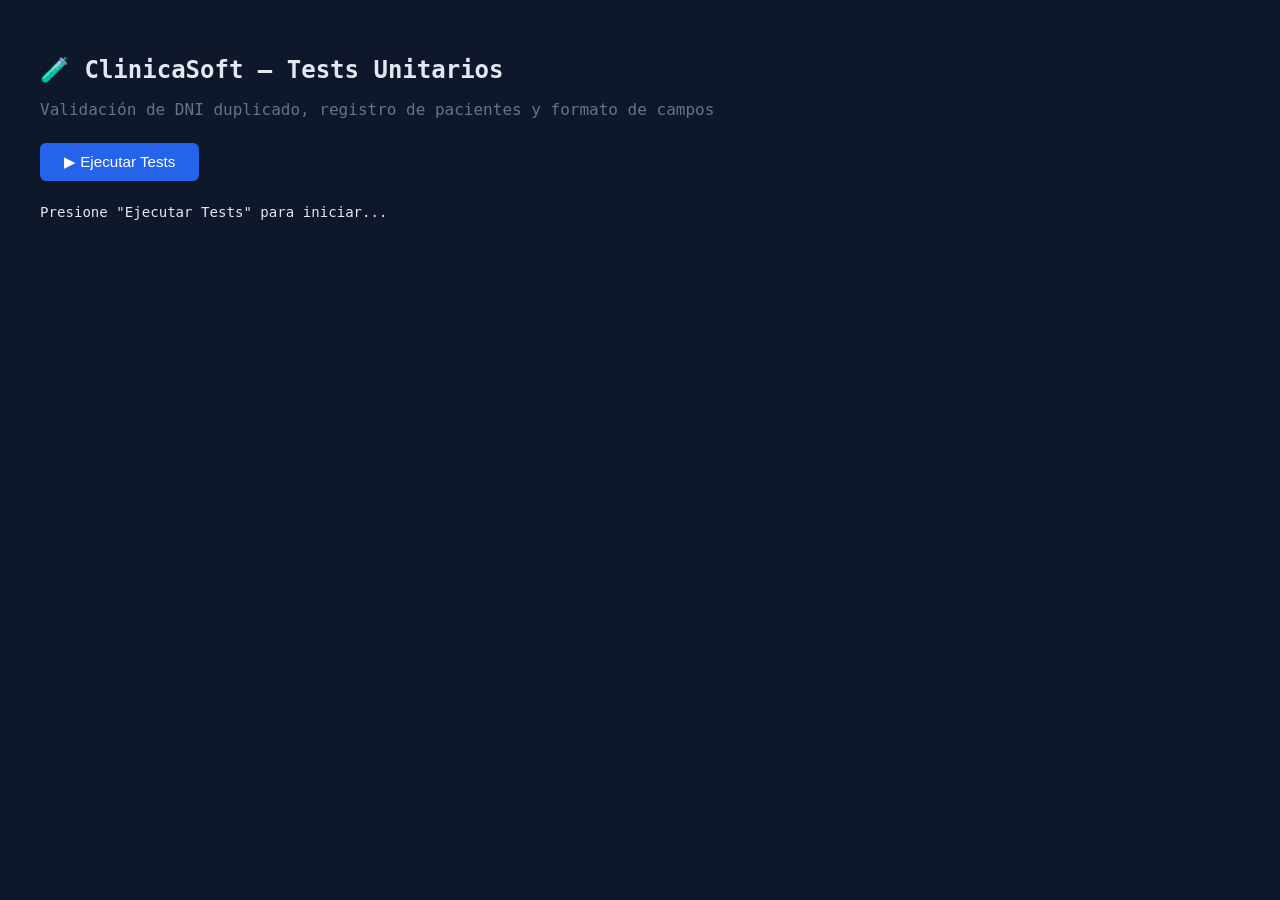
<file: tests/test-runner.html>
<!DOCTYPE html>
<html lang="es-PE">
<head>
  <meta charset="UTF-8">
  <meta name="viewport" content="width=device-width, initial-scale=1.0">
  <title>ClinicaSoft — Tests Unitarios</title>
  <style>
    body { font-family: 'Consolas', monospace; background: #0f172a; color: #e2e8f0; padding: 40px; margin: 0; }
    h1 { font-size: 1.5rem; margin-bottom: 8px; }
    .sub { color: #64748b; margin-bottom: 24px; }
    #output { white-space: pre-wrap; font-size: 0.88rem; line-height: 1.6; }
    .btn { background:#2563eb; color:#fff; border:none; padding:10px 24px; border-radius:6px; font-size:0.95rem; cursor:pointer; margin-bottom:20px; }
    .btn:hover { background:#1d4ed8; }
    .btn:disabled { opacity:0.5; cursor:not-allowed; }
    .summary { padding:16px 20px; border-radius:8px; margin-top:16px; font-weight:600; }
    .summary.pass { background:#065f46; color:#a7f3d0; }
    .summary.fail { background:#7f1d1d; color:#fca5a5; }
  </style>
</head>
<body>
  <h1>🧪 ClinicaSoft — Tests Unitarios</h1>
  <p class="sub">Validación de DNI duplicado, registro de pacientes y formato de campos</p>
  <button class="btn" id="runBtn" onclick="ejecutarTests()">▶ Ejecutar Tests</button>
  <div id="output">Presione "Ejecutar Tests" para iniciar...</div>

  <script src="../js/data.js"></script>
  <script src="../js/validators.js"></script>
  <script src="../js/paciente-service.js"></script>
  <script src="test-pacientes.js"></script>
  <script>
    async function ejecutarTests() {
      const btn = document.getElementById('runBtn');
      const out = document.getElementById('output');
      btn.disabled = true;
      btn.textContent = '⏳ Ejecutando...';
      const result = await TestsPacientes.runAll();
      out.textContent = result.output;
      const summary = document.createElement('div');
      summary.className = `summary ${result.failed === 0 ? 'pass' : 'fail'}`;
      summary.textContent = result.failed === 0
        ? `✅ ${result.passed} tests pasaron correctamente.`
        : `❌ ${result.failed} test(s) fallaron.`;
      out.parentNode.appendChild(summary);
      btn.textContent = '▶ Ejecutar Tests';
      btn.disabled = false;
    }
  </script>
</body>
</html>
</file>
